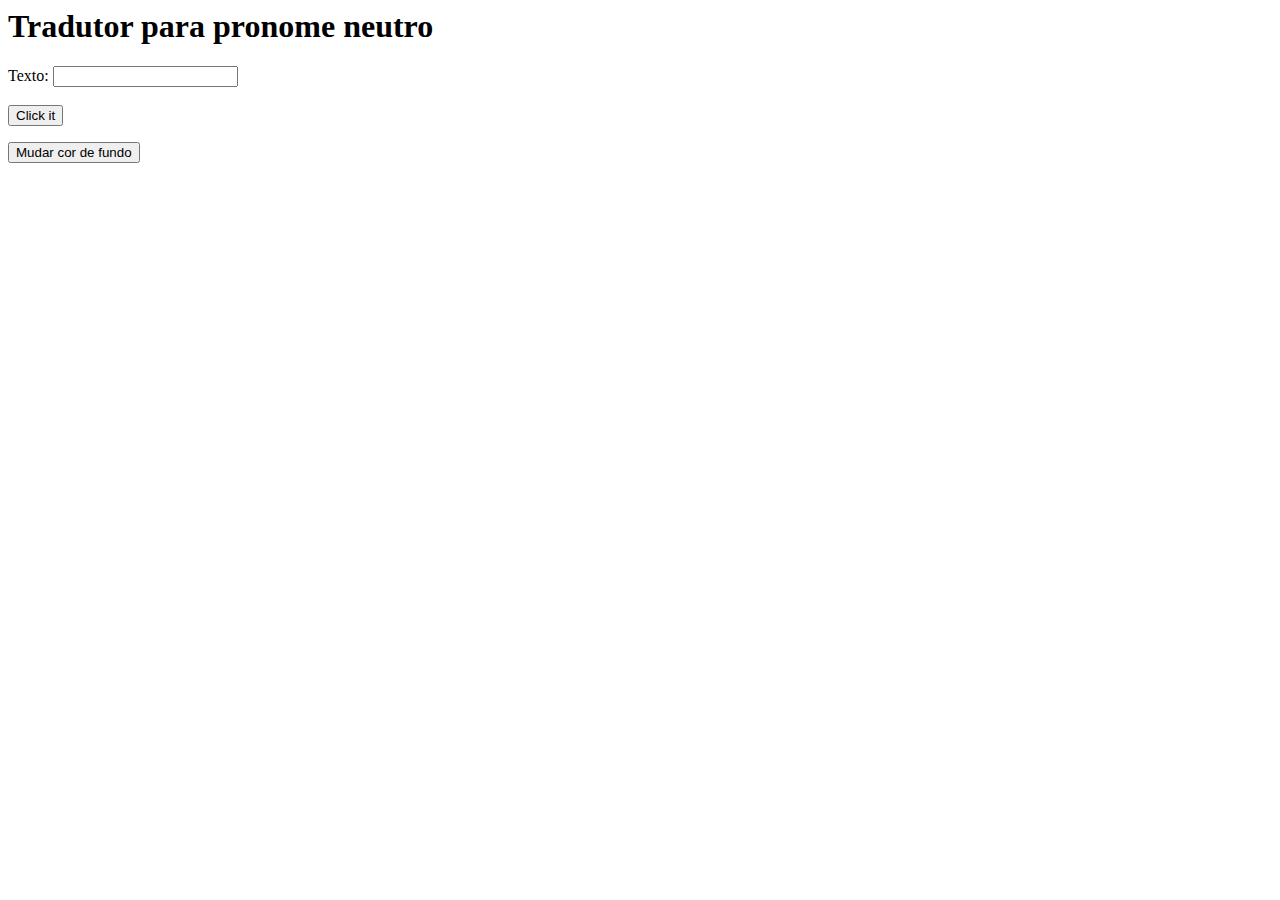
<file: Pronome Neutro/index.html>
<html lang="en">

<head>
    <meta charset="UTF-8">
    <meta http-equiv="X-UA-Compatible" content="IE=edge">
    <meta name="viewport" content="width=device-width, initial-scale=1.0">
    <title>Document</title>
    <link rel="stylesheet" href="style.css">
</head>

<body>
    <h1>Tradutor para pronome neutro</h1>
    <label>Texto:</label>

    <input type="text" id="procura"><br><br>

    <button onclick="func()">
        Click it
    </button>

    <p id="parag"></p>

    <button onclick="muda()">
        Mudar cor de fundo
    </button>
</body>

<script>
    function func() {
        let name = document.getElementById('procura').value
        let trocarO = name.replaceAll("o", "e")
        let trocarA = trocarO.replaceAll("a", "e")
        document.getElementById('parag').innerHTML = trocarA
    }
</script>

<script>
    function random(numero) {
        return Math.floor(Math.random() * (numero + 1));
    }
    function muda() {
        var rndCol = 'rgb(' + random(255) + ',' + random(255) + ',' + random(255) + ')';
        document.body.style.backgroundColor = rndCol;
    }
</script>

</html>
</file>
<file: Pronome Neutro/style.css>
body {
    background-color: rgb();
}
</file>
